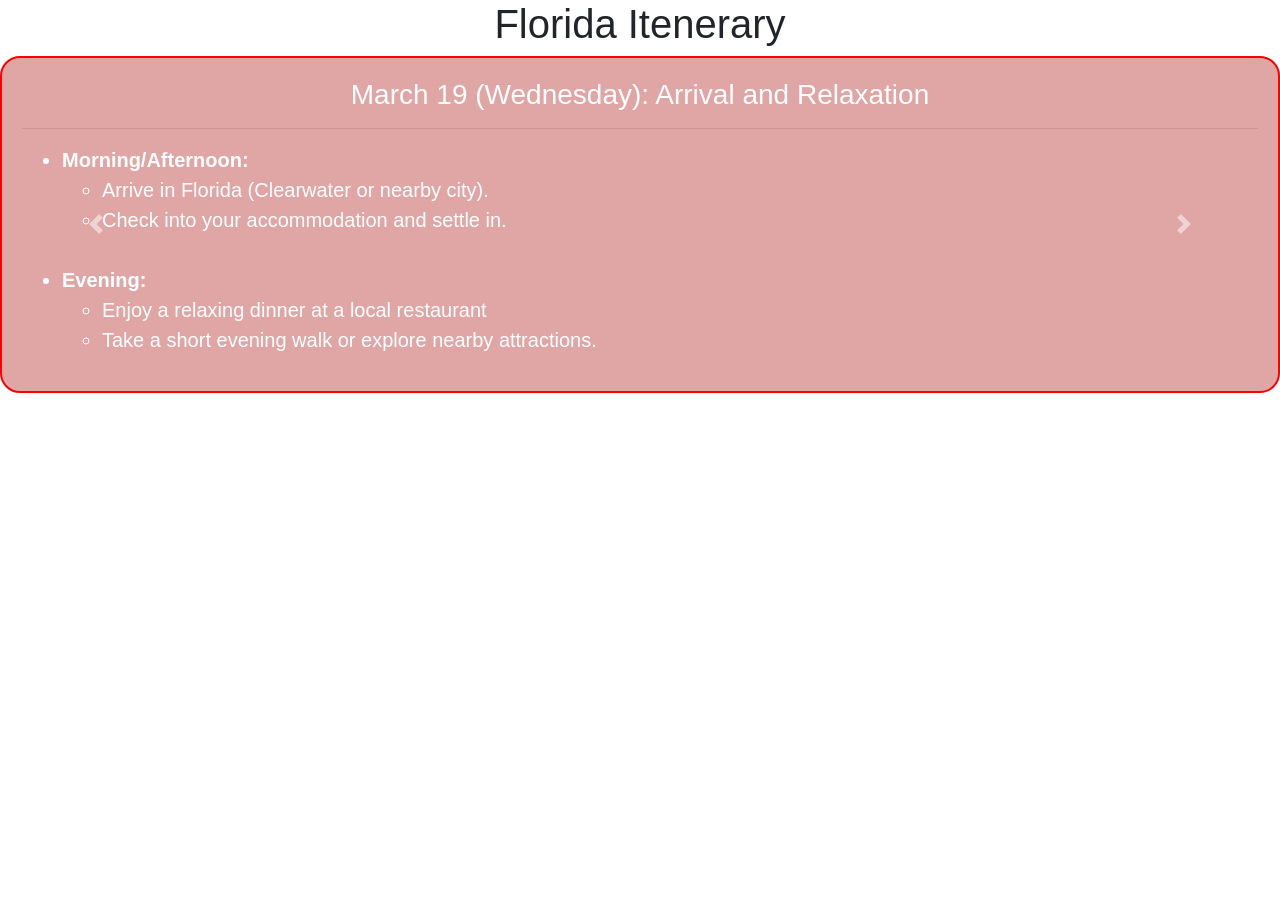
<file: index.html>
<!DOCTYPE html>
<html lang="en">

<head>
    <meta charset="UTF-8">
    <meta name="viewport" content="width=device-width, initial-scale=1.0">
    <title>Florida Trip</title>
    <link rel="stylesheet" href="style.css">
    <link rel="stylesheet" href="https://cdn.jsdelivr.net/npm/bootstrap@4.0.0/dist/css/bootstrap.min.css" integrity="sha384-Gn5384xqQ1aoWXA+058RXPxPg6fy4IWvTNh0E263XmFcJlSAwiGgFAW/dAiS6JXm" crossorigin="anonymous">
</head>


<body>

    <div id="transition-screen" class="zoom-animation">

        <div class="overlay">

        </div>
    </div>





    <h1 align="center">
        Florida Itenerary
    </h1>
    <div class="carousel">



        <div id="carouselExampleControls" class="carousel slide" data-ride="carousel">
            <div class="carousel-inner">
                <div class="carousel-item active">
                    <div class="box">
                        <h3 align="center"> March 19 (Wednesday): Arrival and Relaxation
                        </h3>
                        <hr>


                        <ul>
                            <li>
                                <strong>
                        Morning/Afternoon:
                    </strong>
                                <ul>
                                    <li>Arrive in Florida (Clearwater or nearby city). </li>
                                    <li>Check into your accommodation and settle in. </li>
                                </ul>
                            </li>
                            <br>
                            <li>
                                <strong>
                        Evening:
                    </strong>
                                <ul>
                                    <li>Enjoy a relaxing dinner at a local restaurant</li>
                                    <li>Take a short evening walk or explore nearby attractions.</li>
                                </ul>
                            </li>
                        </ul>


                    </div>

                </div>
                <div class="carousel-item">
                    <div class="box">
                        <h3 align="center"> March 20 (Thursday): Universal Studios
                        </h3>
                        <hr>


                        <ul>
                            <li>
                                <strong>
                            Morning:
                        </strong>
                                <ul>
                                    <li>Drive to Universal Orlando Resort (2-hour drive from Clearwater). </li>
                                    <li>Start your day early to make the most of the park. </li>
                                    <li>Visit popular rides like Harry Potter and the Forbidden Journey and VelociCoaster. </li>
                                </ul>
                            </li>
                            <br>
                            <li>
                                <strong>
                            Afternoon:
                        </strong>
                                <ul>
                                    <li>Take a break for lunch at Three Broomsticks or CityWalk.</li>
                                    <li>Explore more attractions in Universal Studios Florida.</li>
                                </ul>
                            </li>
                            <br>
                            <li>
                                <strong>
                            Evening:
                        </strong>
                                <ul>
                                    <li>Stay for nighttime shows like Cinematic Celebration before heading back.</li>
                                </ul>
                            </li>
                        </ul>


                    </div>
                </div>
                <div class="carousel-item">
                    <div class="box">
                        <h3 align="center">March 21 (Friday): Busch Gardens Tampa Bay
                        </h3>
                        <hr>


                        <ul>
                            <li>
                                <strong>
                            Morning:
                        </strong>
                                <ul>
                                    <li>Head to Busch Gardens (30-40 minutes from Clearwater). </li>
                                    <li>Enjoy thrilling coasters like Iron Gwazi and Cheetah Hunt. </li>

                                </ul>
                            </li>
                            <br>
                            <li>
                                <strong>
                            Afternoon:
                        </strong>
                                <ul>
                                    <li>Explore the Serengeti Safari or animal exhibits.</li>
                                    <li>Take a break for lunch at Zambia Smokehouse.</li>
                                </ul>
                            </li>
                            <br>
                            <li>
                                <strong>
                            Evening:
                        </strong>
                                <ul>
                                    <li>Wind down with evening rides or entertainment before heading back.</li>
                                </ul>
                            </li>
                        </ul>


                    </div>

                </div>

                <div class="carousel-item">
                    <div class="box">
                        <h3 align="center">March 22 (Saturday): Pickleball and Local Fun
                        </h3>
                        <hr>


                        <ul>
                            <li>
                                <strong>
                            Morning:
                        </strong>
                                <ul>
                                    <li>Play pickleball at a local court like Countryside Country Club or a public park in Clearwater. </li>
                                    <li>Engage in a friendly match or join a local group. </li>

                                </ul>
                            </li>
                            <br>
                            <li>
                                <strong>
                            Afternoon:
                        </strong>
                                <ul>
                                    <li>Explore Downtown Dunedin, known for its breweries and shops.</li>
                                    <li>Optional: Visit Caladesi Island (accessible by ferry, no swimming required).</li>
                                </ul>
                            </li>
                            <br>
                            <li>
                                <strong>
                            Evening:
                        </strong>
                                <ul>
                                    <li>Have dinner</li>
                                </ul>
                            </li>
                        </ul>


                    </div>
                </div>


                <div class="carousel-item">

                    <div class="box">
                        <h3 align="center">March 23 (Sunday): Beach Day
                        </h3>
                        <hr>


                        <ul>
                            <li>
                                <strong>
                Morning:
            </strong>
                                <ul>
                                    <li>Visit Clearwater Beach, one of Florida's most famous beaches.</li>

                                </ul>
                            </li>
                            <br>
                            <li>
                                <strong>
                Afternoon:
            </strong>
                                <ul>
                                    <li>Have lunch at a beachfront café or picnic on the sand.</li>
                                </ul>
                            </li>
                            <br>
                            <li>
                                <strong>
                Evening:
            </strong>
                                <ul>
                                    <li>Stay for the Sunset Celebration at Pier 60.</li>
                                </ul>
                            </li>
                        </ul>


                    </div>
                </div>



                <div class="carousel-item">
                    <div class="box">
                        <h3 align="center">March 24 (Monday): NBA Game in Orlando
                        </h3>
                        <hr>


                        <ul>
                            <li>
                                <strong>
                            Morning:
                        </strong>
                                <ul>
                                    <li>Spend a leisurely morning, or explore local attractions in Clearwater.</li>

                                </ul>
                            </li>
                            <br>
                            <li>
                                <strong>
                            Afternoon:
                        </strong>
                                <ul>
                                    <li>Drive to Orlando for the NBA game.</li>
                                </ul>
                            </li>
                            <br>
                            <li>
                                <strong>
                            Evening:
                        </strong>
                                <ul>
                                    <li>drive back to Clearwater.</li>
                                </ul>
                            </li>
                        </ul>


                    </div>
                </div>

                <div class="carousel-item">
                    <div class="box">
                        <h3 align="center">March 25 (Tuesday): Departure
                        </h3>
                        <hr>


                        <ul>
                            <li>
                                <strong>
                            Morning:
                        </strong>
                                <ul>
                                    <li>Pack and check out of your accommodation.</li>

                                </ul>
                            </li>
                            <br>
                            <li>
                                <strong>
                            Afternoon:
                        </strong>
                                <ul>
                                    <li>Depart for your return trip home.</li>
                                </ul>
                            </li>

                        </ul>


                    </div>
                </div>

            </div>
            <a class="carousel-control-prev" href="#carouselExampleControls" role="button" data-slide="prev">
                <span class="carousel-control-prev-icon" aria-hidden="true"></span>
                <span class="sr-only">Previous</span>
            </a>
            <a class="carousel-control-next" href="#carouselExampleControls" role="button" data-slide="next">
                <span class="carousel-control-next-icon" aria-hidden="true"></span>
                <span class="sr-only">Next</span>
            </a>
        </div>






























    </div>




    <script src="script.js"></script>
    <script src="https://code.jquery.com/jquery-3.2.1.slim.min.js" integrity="sha384-KJ3o2DKtIkvYIK3UENzmM7KCkRr/rE9/Qpg6aAZGJwFDMVNA/GpGFF93hXpG5KkN" crossorigin="anonymous"></script>
    <script src="https://cdn.jsdelivr.net/npm/popper.js@1.12.9/dist/umd/popper.min.js" integrity="sha384-ApNbgh9B+Y1QKtv3Rn7W3mgPxhU9K/ScQsAP7hUibX39j7fakFPskvXusvfa0b4Q" crossorigin="anonymous"></script>
    <script src="https://cdn.jsdelivr.net/npm/bootstrap@4.0.0/dist/js/bootstrap.min.js" integrity="sha384-JZR6Spejh4U02d8jOt6vLEHfe/JQGiRRSQQxSfFWpi1MquVdAyjUar5+76PVCmYl" crossorigin="anonymous"></script>
</body>

</html>
</file>
<file: style.css>
* {
    box-sizing: border-box;
    font-family: Arial, Helvetica, sans-serif;
}

.box {
    background-color: rgb(224, 165, 165);
    border: 2px solid red;
    width: 100%;
    height: 100%;
    color: white;
    font-size: 20px;
    padding: 20px;
    font-weight: 200px;
    border-radius: 20px;
    -webkit-border-radius: 20px;
    -moz-border-radius: 20px;
    -ms-border-radius: 20px;
    -o-border-radius: 20px;
}

body {
    margin: 0;
    overflow: hidden;
}

#transition-screen {
    position: fixed;
    top: 0;
    left: 0;
    width: 100%;
    height: 100%;
    background: url('tumblr_n5jdrlm4nY1qegyoeo1_r1_500.gif') no-repeat center;
    background-size: cover;
    z-index: 9999;
}

#transition-screen .overlay {
    position: absolute;
    width: 100%;
    height: 100%;
    background: rgba(0, 0, 0, 0.4);
}

@keyframes zoomIn {
    from {
        transform: scale(1);
    }
    to {
        transform: scale(2);
    }
}

.zoom-animation {
    animation: zoomIn 3s forwards;
}

.hidden {
    display: none;
}
</file>
